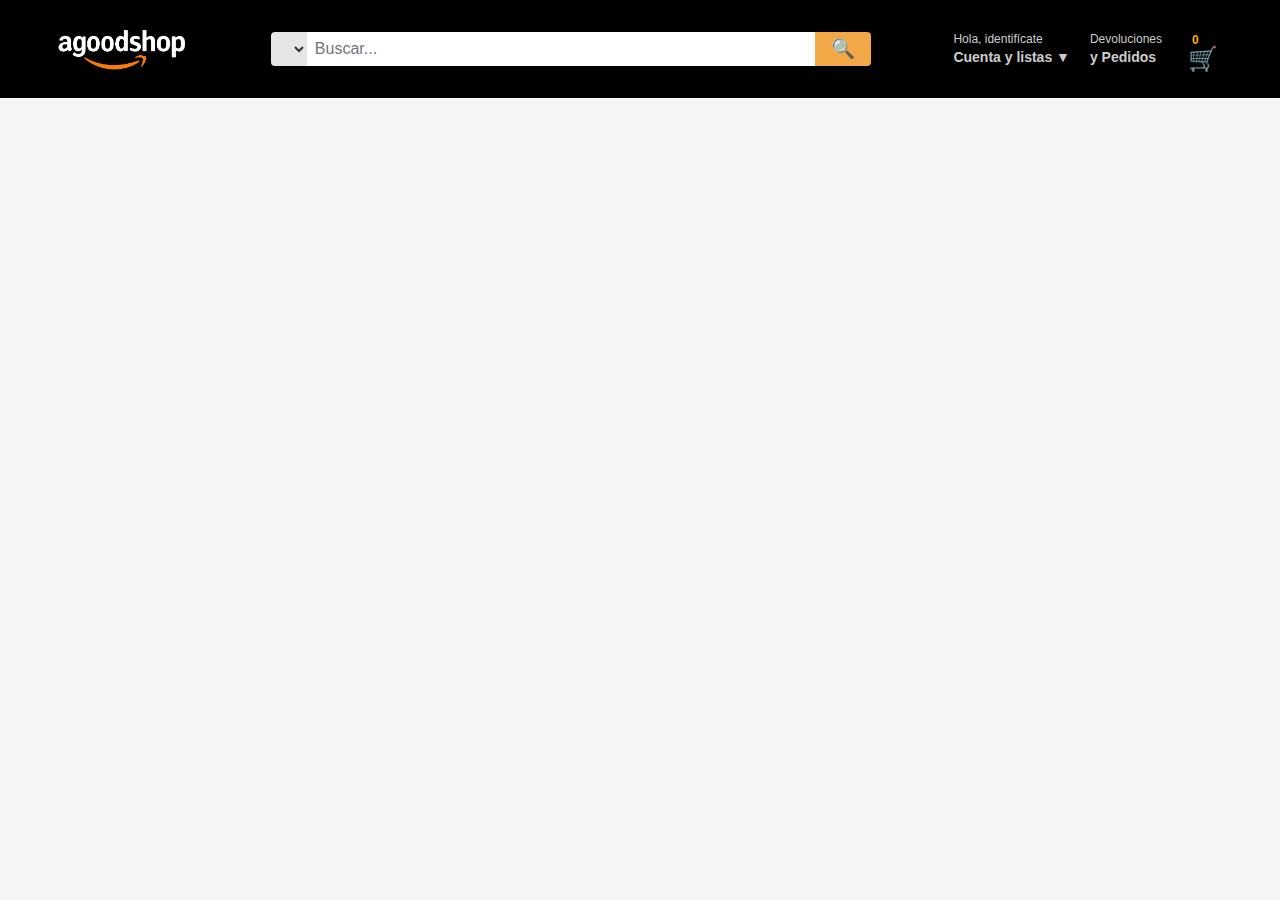
<file: amashop.html>
<!DOCTYPE html>
<html lang="es">
  <head>
    <meta charset="UTF-8" />
    <meta name="viewport" content="width=device-width, initial-scale=1.0" />
    <link rel="stylesheet" href="css/normalize.css" />
    <link rel="stylesheet" href="css/amashop.css" />

    <title>Document</title>
  </head>
  <body>
    <header class="header">
      <div class="header-container container__wrapper">
        <div class="header-container--title">
          <img
            src="images\logo_agoodshop_recortado_negro.png"
            alt="agoodShop logo"
            class="logo-img"
          />
        </div>

        <div class="search-bar">
          <select id="search-category" class="search-category"></select>
          <input
            type="text"
            placeholder="Buscar..."
            id="search-input"
            class="search-input"
          />
          <button id="search-button" class="search-button">🔍</button>
        </div>

        <nav class="header-container--options">
          <ul class="header-container--options__list">
            <li>
              <a class="option" href="">
                <span class="line-small">Hola, identifícate</span><br />
                <span class="line-bold">Cuenta y listas ▼</span>
              </a>
            </li>
            <li>
              <a class="option" href="">
                <span class="line-small">Devoluciones</span><br />
                <span class="line-bold">y Pedidos</span>
              </a>
            </li>
            <!--
            <li>
              <a href="">
                <span class="line-small">&nbsp;</span>
                <div class="cart-icon">
                  🛒<span class="cart-count" id="cart-count">0</span>
                </div>
              </a>
            </li>
            -->
            <li>
              <span class="line-small">&nbsp;</span>
              <button class="cart-icon" id="abrirCarritoBtn" title="Ver carrito">
                🛒<span class="cart-count" id="cart-count">0</span>
              </button>
            </li>
          </ul>
        </nav>
      </div>
    </header>

    <main class="container__wrapper">
      <section id="product-container" class="product-container"></section>

      <!-- LAN0 - 20250606 - Modificamos el carrito a modal
      <aside class="carrito">
        <h2 class="cart-title">¡Mira lo que llevas!</h2>
        <ul id="carrito-items"></ul>
        <p>Total: <span id="carrito-total">0</span> <strong>€</strong></p>
        <button id="vaciar-carrito">Vaciar Carrito</button>
      </aside>
      -->

      <div id="modalCarrito" class="modal">
        <div class="modal-content carrito">
          <div>
          <span class="close">&times;</span>
          </div>
          <h2 class="cart-title">¡Mira lo que llevas!</h2>
          <ul id="carrito-items"></ul>
          <p>Total: <span id="carrito-total">0</span> <strong>€</strong></p>
          <button id="vaciar-carrito">Vaciar Carrito</button>
        </div>
      </div>
    </main>

    <script src="js/amashop.js"></script>
  </body>
</html>
</file>
<file: css/amashop.css>
/* Inicio estilos por defecto*/
html {
  box-sizing: border-box;
}

*,
*::before,
*::after {
  box-sizing: inherit;
}
/* Final estilos por defecto*/

.container__wrapper {
  max-width: 1200px;
  min-width: 320px;
  padding: 1rem;
  margin: 0 auto;
}

/* Inicio Estilos header */
.header {
  background-color: black;
}
.header-container {
  display: flex;
  flex-direction: column;
  justify-content: space-between;
  align-items: center;
  margin: 0 auto;
  gap: 20px;
}

.header-container--options {
  display: flex;
}

.header-container--options__list {
  display: flex;
  flex-wrap: wrap;
  gap: 1.25rem;
  list-style: none;
  margin: 0;
  padding: 0;
}

.header-container--title {
  font-weight: bold;
  font-size: 1.5rem;
}

.logo-img {
  max-height: 50px; /* Ajusta según tu diseño */
  height: auto;
  width: auto;
  display: block;
}

.search-bar {
  display: flex;
  width: 100%;
  max-width: 600px;
  border-radius: 4px;
  overflow: hidden;
  box-shadow: 0 0 2px rgba(0, 0, 0, 0.3);
  margin: 1rem auto;
}

.search-category {
  max-width: 30%;
  padding: 0.5rem;
  border: none;
  background-color: #e6e6e6;
  color: #333;
  font-size: 0.7rem;
  cursor: pointer;
}

.search-input {
  flex: 1;
  padding: 0.5rem;
  border: none;
  font-size: 1rem;
}

.search-button {
  background-color: #f3a847;
  border: none;
  padding: 0 1rem;
  cursor: pointer;
  font-size: 1.2rem;
  color: #111;
}

.search-button:hover {
  background-color: #f08804;
}

.option {
  text-decoration: none;
  color: black;
  padding: 0.25rem 0;
  display: inline-block;
}

.btn-contactar {
  text-decoration: none;
  color: black;
  border: 1px solid #ccc;
  padding: 0.25rem 0.75rem;
  border-radius: 0.375rem;
  background-color: white;
  display: inline-block;
}

.btn-contactar:hover {
  background-color: #f0f0f0;
}

.line-small {
  font-size: 0.75rem;
  color: #ccc;
}

.line-bold {
  font-weight: bold;
  font-size: 0.875rem;
  color: #ccc;
}

.cart {
  flex-direction: row;
  align-items: center;
}

.cart-icon {
  position: relative;
  font-size: 1.5rem;
}

.cart-count {
  position: absolute;
  top: -10px;
  left: 10px;
  font-size: 0.75rem;
  font-weight: bold;
  color: orange;
}
/* Final Estilos header */

/* Inicio Estilos productos */
.product-container {
  display: flex;
  flex-direction: column;
  gap: 1rem;
  flex: 2;
}

.product-card {
  width: 100%;
  border: 1px solid #ddd;
  border-radius: 12px;
  overflow: hidden;
  background: #fff;
  font-family: Arial, sans-serif;
  padding: 1rem;
  display: flex;
  flex-direction: column;
  gap: 0.5rem;
}

.product-image {
  width: 100%;
  height: auto;
  object-fit: contain;
}

.product-brand {
  font-weight: bold;
  font-size: 0.9rem;
  margin: 0;
}

.product-title {
  font-size: 0.85rem;
  color: #111;
  margin: 0;
}

.product-price {
  font-size: 1.25rem;
  font-weight: bold;
  display: flex;
  align-items: center;
  gap: 0.5rem;
}

.product-rating {
  font-size: 0.85rem;
  color: #ffa41c;
}

.rating-count {
  color: #111;
  margin-left: 0.25rem;
  font-size: 0.75rem;
}

.discount-badge {
  background: #c6f7d0;
  color: #0f5132;
  font-size: 0.75rem;
  font-weight: bold;
  padding: 0.25rem 0.5rem;
  border-radius: 4px;
}

.add-to-cart {
  width: 50%;
  min-width: 108px;
  background-color: #ffd814;
  border: 1px solid #fcd200;
  font-size: 0.75rem;
  padding: 0.5rem;
  border-radius: 16px;
  cursor: pointer;
  transition: background 0.3s;
}

.add-to-cart:hover {
  background-color: #d6ba3a;
}
/* Final Estilos productos */

body {
  font-family: Arial, sans-serif;
  margin: 0;
  background-color: #f5f5f5;
}

main {
  display: flex;
  flex-direction: column;
  gap: 2rem;
}

/* Inicio Estilos del modal */
.modal {
  display: none;
  position: fixed;
  z-index: 999;
  left: 0;
  top: 0;
  width: 100%;
  height: 100%;
  background-color: rgba(0,0,0,0.6);
}

.modal-content {
  background-color: #fff;
  margin: 5% auto;
  padding: 1.5rem;
  border-radius: 10px;
  width: 90%;
  max-width: 1200px;
  min-width: 320px;
  position: relative;
}

.close {
  position: absolute;
  right: 1rem;
  top: 1rem;
  font-size: 1.5rem;
  font-weight: bold;
  cursor: pointer;
}

.cart-icon {
  background: none;
  border: none;
  font-size: 1.5rem;
  cursor: pointer;
  display: flex;
  align-items: center;
}

/* Final Estilos Modal */

.carrito {
  width: 100%;
  background-color: #fff;
  border-radius: 12px;
  box-shadow: 0 4px 20px rgba(0, 0, 0, 0.1);
  position: sticky;
  top: 100px;
  align-self: flex-start;
  display: flex;
  flex-direction: column;
  gap: 1rem;
  font-family: 'Segoe UI', sans-serif;
  flex: 1;
  padding: 1rem;    
}

.cart-title {
  font-size: 1.8rem;
  margin-bottom: 1rem;
  color: #333;
  text-align: center;
  background-color: #ffeeba;
  padding: 0.5rem;
  border-radius: 10px;
  box-shadow: 0 0 5px rgba(0,0,0,0.1);
}

#carrito-items {
  list-style: none;
  padding: 0;
  max-height: 200px;
  overflow-y: auto;
}

#carrito-items li {
  border-bottom: 1px solid #eee;
  padding: 0.5rem 0;
  font-size: 0.95rem;
  color: #555;
}

#carrito-total {
  font-weight: bold;
  color: #111;
}

#vaciar-carrito {
  background-color: #e74c3c;
  width:25%;
  max-width: 150px;
  color: #fff;
  padding: 0.6rem 1rem;
  border: none;
  border-radius: 8px;
  cursor: pointer;
  font-size: 1rem;
  transition: background-color 0.3s ease;
}

#vaciar-carrito:hover {
  background-color: #c0392b;
}

.btn-eliminar {
  background: transparent;
  border: none;
  color: #e74c3c;
  cursor: pointer;
  font-size: 1rem;
  margin-left: 10px;
}

.btn-eliminar:hover {
  color: #c0392b;
}

@media (min-width: 768px) {
  /* Inicio Estilos header */
  .header-container {
    flex-direction: row;
  }

  .header-container--options {
    display: flex;
    flex-direction: row;
  }

  .header-container--options__list {
    display: flex;
    flex-direction: row;
  }
  /* Final Estilos header */

  /* Inicio Estilos productos */
  .product-container {
    display: grid;
    grid-template-columns: repeat(auto-fill, minmax(250px, 1fr));
    gap: 1rem;
  }
  /* Final Estilos productos */
}
</file>
